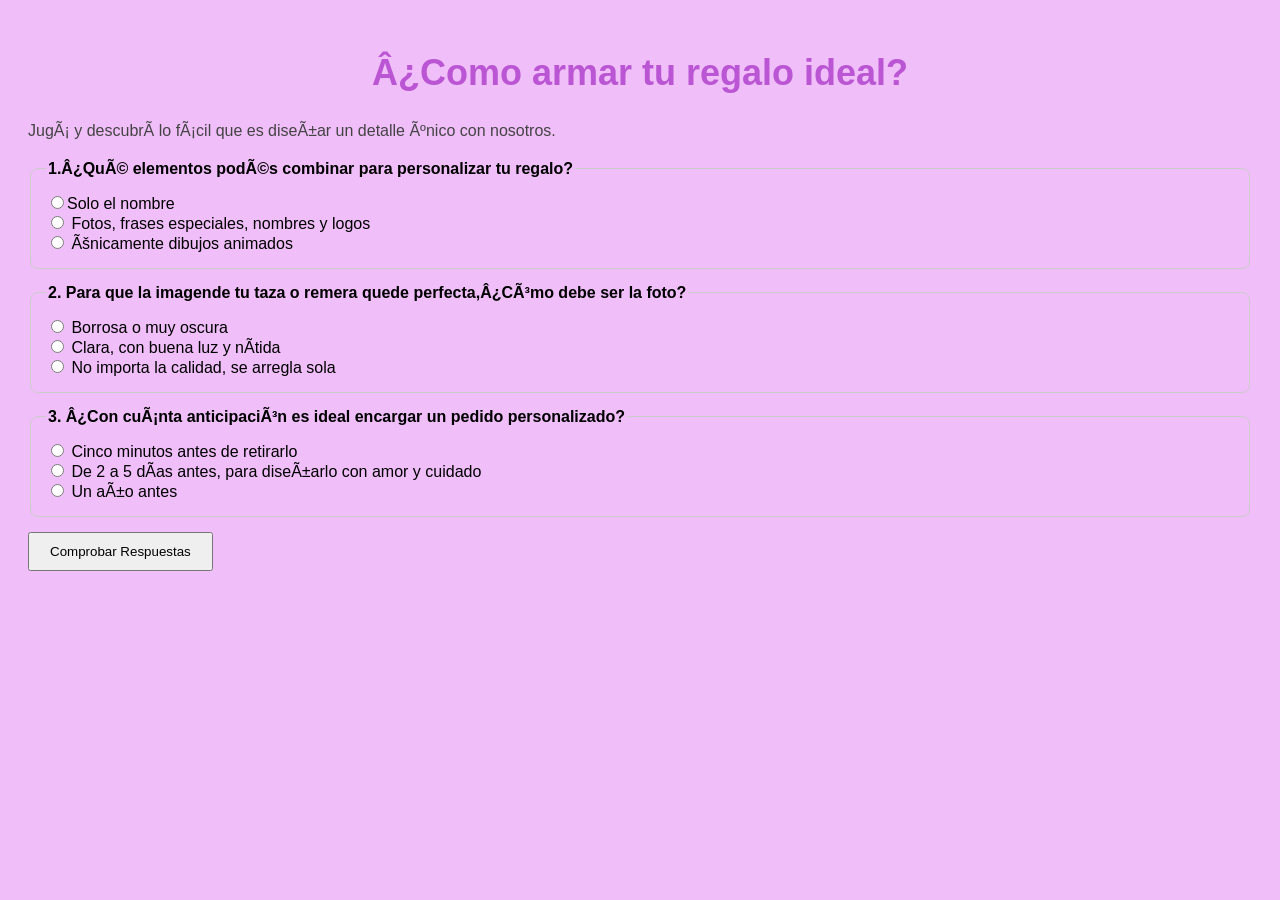
<file: quiz.html>
<!DOCTYPE html>
<html lang="es">
    <head>
        <meta charset="=UTF-8">
        <title>Quiz- Subly Sueños</title>
        <link rel="stylesheet" href="style.css">

    </head>
    <body>
        <main style="padding: 20px; font-family: sans-serif;">
            <h1>¿Como armar tu regalo ideal?</h1>
            <p> Jugá y descubrí lo fácil que es diseñar un detalle único con nosotros.</p>
            <form id="quizForm">
                <fieldset style="margin-bottom: 15px; padding: 15px; border-radius: 8px;border: 1px solid #ccc;">
                <legend><strong>1.¿Qué elementos podés combinar para personalizar tu regalo?</strong></legend>
                <label><input type="radio" name="p1" value="incorrecto">Solo el nombre</label><br>
                <label><input type="radio" name="p1" value="correcto"> Fotos, frases especiales, nombres y logos</label><br>
                <label><input type="radio" name="p1" value="incorrecto"> Únicamente dibujos animados</label>
              </fieldset>
              <fieldset style="margin-bottom: 15px; padding: 15px; border-radius: 8px; border:1px solid#ccc;">
                <legend><strong>2. Para que la imagende tu taza o remera quede perfecta,¿Cómo debe ser la foto?</strong></legend>
                <label><input type="radio" name="p2" value="incorrecto"> Borrosa o muy oscura</label><br>
                <label><input type="radio" name="p2" value="correcto"> Clara, con buena luz y nítida</label><br>
                <label><input type="radio" name="p2" value="incorrecto"> No importa la calidad, se arregla sola</label>
              </fieldset>
              <fieldset style="margin-bottom: 15px; padding: 15px; border-radius: 8px; border: 1px solid#ccc;">
                <legend><strong>3. ¿Con cuánta anticipación es ideal encargar un pedido personalizado?</strong></legend>
                <label><input type="radio" name="p3" value="incorrecto"> Cinco minutos antes de retirarlo</label><br>
                <label><input type="radio" name="p3" value="correcto"> De 2 a 5 días antes, para diseñarlo con amor y cuidado</label><br>
                <label><input type="radio" name="p3" value="incorrecto"> Un año antes</label>
              </fieldset>
              <button type="button" onclick="calcularPuntaje()" style="padding: 10px 20px; cursor: pointer;">Comprobar Respuestas</button>
            </form>
            <div id="resultado" style="margin-top: 20px; font-weight: bold; text-align: center;"></div>
        </main>
 <script src="quiz.js"></script>
    </body>
</html>
</file>
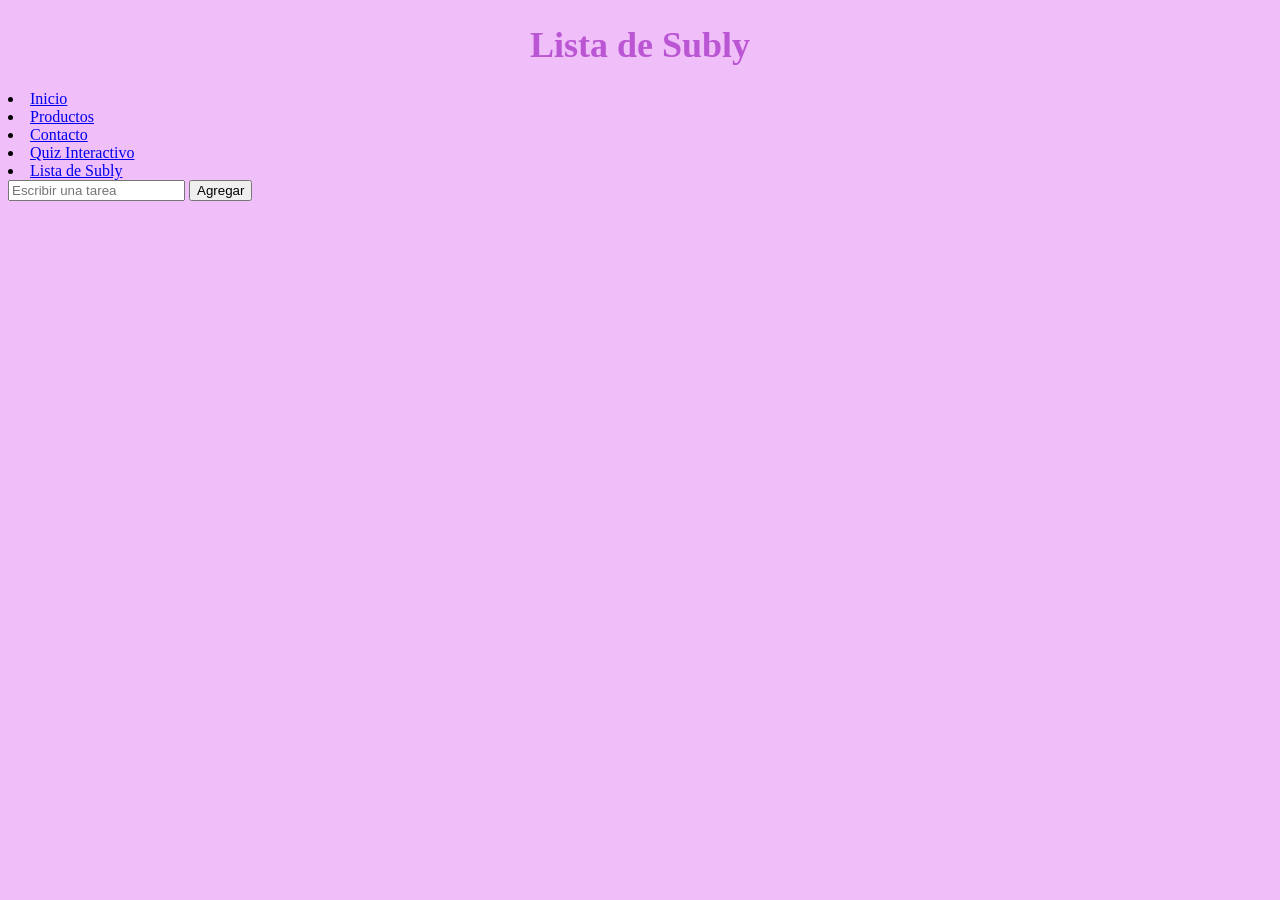
<file: tarea.html>
<!DOCTYPE html>
<html lang="es">
    <head>
        <meta charset="UTF-8">
        <title>Lista de Subly</title>
        <link rel="stylesheet" href="style.css">
        </head>
        <body>
            <h1>Lista de Subly</h1>
               <li><a href="#regalos">Inicio</a></li>
            <li><a href="#nuevos">Productos</a></li>
            <li><a href="#contacto">Contacto</a></li>
            <li><a href="quiz.html">Quiz Interactivo</a></li>
            <li><a href="tarea.html">Lista de Subly</a></li>
            
            <div class="contenedor">
                <input 
                type="text" 
                id="entradaTarea" 
                placeholder="Escribir una tarea">
                <button id="botonAgregar">Agregar</button>
                <ul id="listaTareas" style="margin-top: 20px; font-size: 16px;"></ul>
            </div>
            <script src="tarea.js"></script>
        </body>
</html>
</file>
<file: style.css>
body {
    background-color: var(--color-fondo);
    font-family:Quicksand,poppins;
    color: var(--color-texto);
    transition: background-color 0.3s ease, color 0.3s ease;
 }
h1 {
    color: var(--color-titulo);
    text-align: center;
    font-size: 40px;
}

.titulo-principal {
    color: var(--color-titulo);
    text-align: center;
}
    .subtitulos-seleccion {
        color: #ce04f7;
        font-weight: bold;
}
.textos-destacados {
    font-style: italic;
    font-weight: bold;
    color: var(--color-texto);
    background-color: var(--color-fondo);
    padding: 10px;
    border-left: 4px solid #ce04f7;
}
#regalo {     
    background-color: var(--color-caja-oscura);
    border: 2px dashed #ba55d3;
    padding: 20px; 
    border-radius: 10px;
    margin: 20px; 
    color: var(--color-texto);
    transition: background-color 0.3s ease;
}
#regalo table,  #regalo tr, #regalo td {
    color: var(--color-texto);
}
nav ul {
    background-color: #ba55d3;
    list-style: none;
    padding: 15px;
    margin: 0 0 20px 0;
    display: flex;
    justify-content: center;
    border-radius: 8px;
} 
nav li {
    margin: 0 15px;
}
nav a {
    color: #ffffff;
    text-decoration: none;
    padding: 8px 16px;
    display: inline-block;
    font-weight: bold;
}
nav a:hover {
    background-color: #ddd;
    border-radius: 5px;
}
header { 
    background-color:  #ffffff;
    padding: 10px;
}
p { 
    color: #444444; 
    line-height: 1.6;
}
footer {
    background-color: #ba55d3;
    color: #ffffff;
    text-align: center; 
    padding: 15px; 
    margin-top: 30px;
}
img {
    width: 250px;
    height: auto;
    border-radius: 8px;
}
.btn-instagram {
    display: inline-block;
    background-color: #ba55d3;
    color: #ffffff;
    padding: 10px 20px;
    text-decoration: none;
    border-radius: 5px;
    transition: background-color 0.3s ease; 
}
.btn-instagram:hover {
    background-color: #ba55d3;
}
.btn-whatsApp {
    display: inline-block;
    background-color: #ba55d3;
    color: #ffffff;
    padding: 10px 20px;
    text-decoration: none;
    border-radius: 5px;
    transition: background-color 0.3s ease;
}
.btn-whatsApp:hover { 
    background-color: #ba55d3;
} 
section {
    margin: 20px;
    width: 100%;
    padding: 30px;
    background-color: #ffffff;
    border-radius: 10px;
    box-shadow: 0 4px 6px rgba(0, 0, 0, 0.1);
}
.card {
    display: inline-flex;
    flex-direction: column;
    justify-content: space-between;
    width: 300px;
    box-sizing: border-box;
    background-color: #e7c4f1;
    border: 2px solid #e0e0e0;
    border-radius: 8px;
    padding: 15px 15px 25px 15px;
    min-height: 520px;
    max-width: 300px;
    margin: 1px 1.5%;
    text-align: center;
    vertical-align: top;
    box-shadow: 0 4px 12px rgba(0, 0, 0, 0.08);
}
.card img {
    width: 100%;
    height: 220px;
    object-fit: cover;
    border-radius: 8px;
}
.card ul {
    padding-left: 20px;
    margin-bottom: 15px;
}
nav ul {
    background-color: #ba55d3;
    list-style: none;
    padding: 10px;
    margin: 0;
    display: flex;
    justify-content: center;
}
nav li {
    margin: 0 15px;
}
nav a {
    color: #ffffff;
    text-decoration: none;
     padding: 8px 16px;
    display: inline-block;
}
nav a:hover {
    background-color: #ddd;
    color: #ba55d3;
    border-radius: 5px;
}
.tabla-catalogo {
    width: 100%;
    max-width: 750px;
    border-collapse: separate;
    border-radius: 12px;
    overflow: hidden;
    margin: 40px auto;
    background-color: #ffffff;
    box-shadow: 0 4px 12px rgba(0, 0, 0, 0.08);
}
.tabla-catalogo th {
    background-color: #ba55d3;
    color: #ffffff;
    padding: 15px;
    font-size: 15px;
    font-weight: bold;
    text-transform: uppercase;
}
.tabla-catalogo td {
    padding: 15px;
    border-bottom: 2px solid #d4b0f1;
    font-size: 14px;
    color: #444444;
}
.tabla-catalogo tr:nth-child(even) {
    background-color: #f5d3e1;
}
#volverArriba {
    position: fixed;
    bottom: 20px;
    right: 20px;
    display: none;
    background-color: #a03bb8;
color: white;
border: none;
padding: 10px 15px;
border-radius: 5px;
cursor: pointer;
font-size: 14px;
z-index: 1000;
}
#volverArriba:hover {
    background-color: #ba55d3;
}
.btn-conoce-mas {
    background-color: #ffffff;
    color: #ba55d3;
    border: 2px solid #fbebf7;
    padding: 8px 18px;
    border-radius: 20px;
    font-weight: bold;
    cursor: pointer;
    font-family: inherit;
    box-shadow: 0 4px 8px rgba(0, 0,0, 0.20);
    transition: all 0.3s ease;
}
.btn-conoce-mas:hover {
    background-color: #fbebf7;
    color: #ba55d3;
    box-shadow: 0 6px 12px rgba(0, 0, 0, 0.2);
    transform: translateY(-2px);
}
.controles-fuente {
    margin: 15px auto;
    text-align: center;
}
.controles-fuente button {
    background-color: #ffffff;
    color: #ba55d3;
    border: 2px solid #fbebf7;
    padding: 6px 12px;
    margin: 0 4px;
    border-radius: 8px;
    font-weight: bold;
    cursor: pointer;
    box-shadow: 0 2px 4px rgba(0, 0, 0, 0.1);
    transition: all 0.2s ease;
}
.controles-fuente button:hover {
    background-color: #fbebf7;
    transform: translateY(-1px);
}
.carrusel-container {
    display: flex;
    align-items: center;
    justify-content: center;
    gap: 15px;
    margin: 30px auto;
}
#imagen-carrusel {
    width: 400px;
    height: 450px;
    object-fit: cover;
    border-radius: 8px;
}
#boton-anterior, #boton-siguiente{
    display: none;
}
#imagen-carrusel {
    cursor: pointer;
    transition: transform 0.2s ease;
}
#imagen-carrusel:hover {
    transform: scale(1.02);
}
.contenedor-formulario {
    width: 100%;
    max-width: 300px;
    margin: 30px auto;
    padding: 25px;
    background-color: #fbebf7;
    border-radius: 10px;
    box-shadow: 0 4px 10px rgba(0, 0, 0, 0.05);
}
.formulario-contacto {
    display: flex;
    flex-direction: column;
}
.formulario-contacto label {
    margin-bottom: 5px;
    font-weight: bold;
    color: #4a4a4a;
    text-align: left;
}
.formulario-contacto input,
.formulario-contacto textarea {
    padding: 10px;
    margin-bottom: 12px;
    border: 1px solid #ccc;
    border-radius: 6px;
    font-family: Arial, Helvetica, sans-serif;
    font-size: 14px;
    width: 100%;
    box-sizing: border-box;
}
.formulario-contacto textarea {
    resize: vertical;
}
#btn-enviar {
    background-color: #ba55d3;
    color: white;
    border: none;
    padding: 12px;
    border-radius: 6px;
    font-weight: bold;
    font-size: 16px;
    cursor: pointer;
    margin-top: 10px;
    transition: background-color 0.2s ease;
}
#btn-enviar:hover {
    background-color: #ba55d3;
}
.contenedor-edad {
    width: 100%;
    max-width: 290px;
    margin: 30px auto;
    padding: 25px;
    background-color: #fbebf7;
    border-radius: 10px;
    box-shadow: 0 4px 10px rgba(0, 0, 0,0.05);
}
#formulario-edad {
    display: flex;
    flex-direction: column;
}
#formulario-edad label {
    margin-top: 10px;
    margin-bottom: 5px;
    font-weight: bold;
    color: #4a4a4a;
    text-align: left;
}
#formulario-edad input {
    padding: 10px;
    margin-bottom: 15px;
    border: 1px solid #ccc;
    border-radius: 6px;
    font-size: 14px;
    width: 100%;
    box-sizing: border-box;
}
#formulario-edad button {
    background-color: #ba55d3;
    color: white;
    border: none;
    padding: 12px;
    border-radius: 6px;
    font-weight: bold;
    font-size: 16px;
    cursor: pointer;
}
#formulario-edad button:hover {
    background-color: #a03bb8;
}
.seccion-formularios {
    display: flex !important;
    flex-direction: row !important;
    flex-wrap: nowrap !important;
    justify-content: center;
    align-items: flex-start;
    gap: 30px;
    margin: 30px auto;
    max-width: 800px;
    width: 100%;
}
.contenedor-formulario, .contenedor-edad {
    margin: 0 !important;
    flex: 1 1 0% !important;
    min-width: 0 !important;
}
.seccion-formularios {
    display: flex !important;
    flex-direction: row !important;
    justify-content: center;
    align-items: stretch !important;
    gap: 20px;
    margin: 30px auto;
    max-width: 800px;
    width: 100%;
}
.contenedor-formulario, .contenedor-edad, .contenedor-redes {
    margin: 0;
    flex: 0 1 320px;
    background-color: #e7c4f1;
    padding: 25px;
    border-radius: 10px;
    box-shadow: 0 4px 10px rgba(0, 0, 0, 0.05);
    box-sizing: border-box;
    height: fit-content;
}
.contenedor-redes {
display: flex;
flex-direction: column;
text-align: center;
}
.contenedor-redes h2 {
    color: #4a4a4a;
    margin-bottom: 20px;
}
.contenedor-redes p {
    font-size: 15px;
    line-height: 1.5;
    color: #4a4a4a;
    margin-bottom: auto;
}
.botones-redes {
    display: flex;
    flex-direction: column;
    gap: 12px;
    margin-top: 20px;
}
.botones-redes .btn-instagram,
.botones-redes .btn-whatsApp {
    display: block !important;
    width: 100%;
    box-sizing: border-box;
    text-align: center;
}
:root {
    --color-fondo: #f0bef8;
    --color-texto: #000000;
    --color-titulo: #ba55d3;
    --color-subtitulo: #4a4a4a;
}
body.dark-mode {
    --color-fondo: #240046;
    --color-texto: #eca4f7;
    --color-titulo: #fa01fa;
    --color-subtitulo: #ce04f7;
    --color-caja-oscura: #1a0033;
}
body {
    background-color: var(--color-fondo);
    font-family: Quicksand, poppins;
    color: var(--color-texto);
    transition: background-color 0.3s ease, color 0.3s ease;
}
h1 {
    color: var(--color-titulo);
    text-align: center;
    font-size: 36px;
    transition: color 0.3s ease;
 }
.titulo-principal {
    color: var(--color-titulo);
    text-align: center;
    transition: color 0.3s ease;
}
.btn-oscuro {
    background-color: #ffffff;
    color: #ba55d3;
    border: 1px solid #ba55d3;
    padding: 5px 12px;
    border-radius: 5px;
    cursor: pointer;
    font-weight: bold;
    font-family: inherit;
    transition: all 0.3s ease;
}
body.dark-mode .btn-oscuro {
    background-color: #ba55d3;
    color: #ffffff;
    border-color: #ffffff;
}
#disminuir, #normal, #aumentar {
    background-color: #ffffff;
    color: #ba55d3;
    border: 1px solid #ba55d3;
    padding: 5px 10px;
    border-radius: 5px;
    cursor: pointer;
    font-weight: bold;
    font-family: inherit;
    transition: all 0.3s ease;
    margin-right: 5px;
}
#disminuir:hover, #normal:hover, #aumentar:hover {
    background-color: #ba55d3;
    color: #ffffff;
}
body.dark-mode #disminuir,
body.dark-mode #normal,
body.dark-mode #aumentar {
    background-color: #ba55d3;
    color: #ffffff;
    border-color: #ffffff;
}
body.dark-mode #disminuir:hover,
body.dark-mode #normal:hover,
body.dark-mode #aumentar:hover {
    background-color: #ffffff;
    color: #ba55d3;
}
body.dark-mode btn-conoce-mas {
    background-color: #ba55d3 !important;
    color: #ffffff !important;
    border-color: #ffffff !important;
}
    body.dark-mode header,
    body.dark-mode nav,
    body.dark-mode main,
    body.dark-mode#regalos,
    body.dark-mode .carrusel-container {
        background-color: var(--color-fondo) !important;
        color: var(--color-texto) !important;
}
body, section,main, header {
    background-color: var(--color-fondo);
    color: var(--color-texto);
    transition: background-color 0.3s ease;
}
</file>
